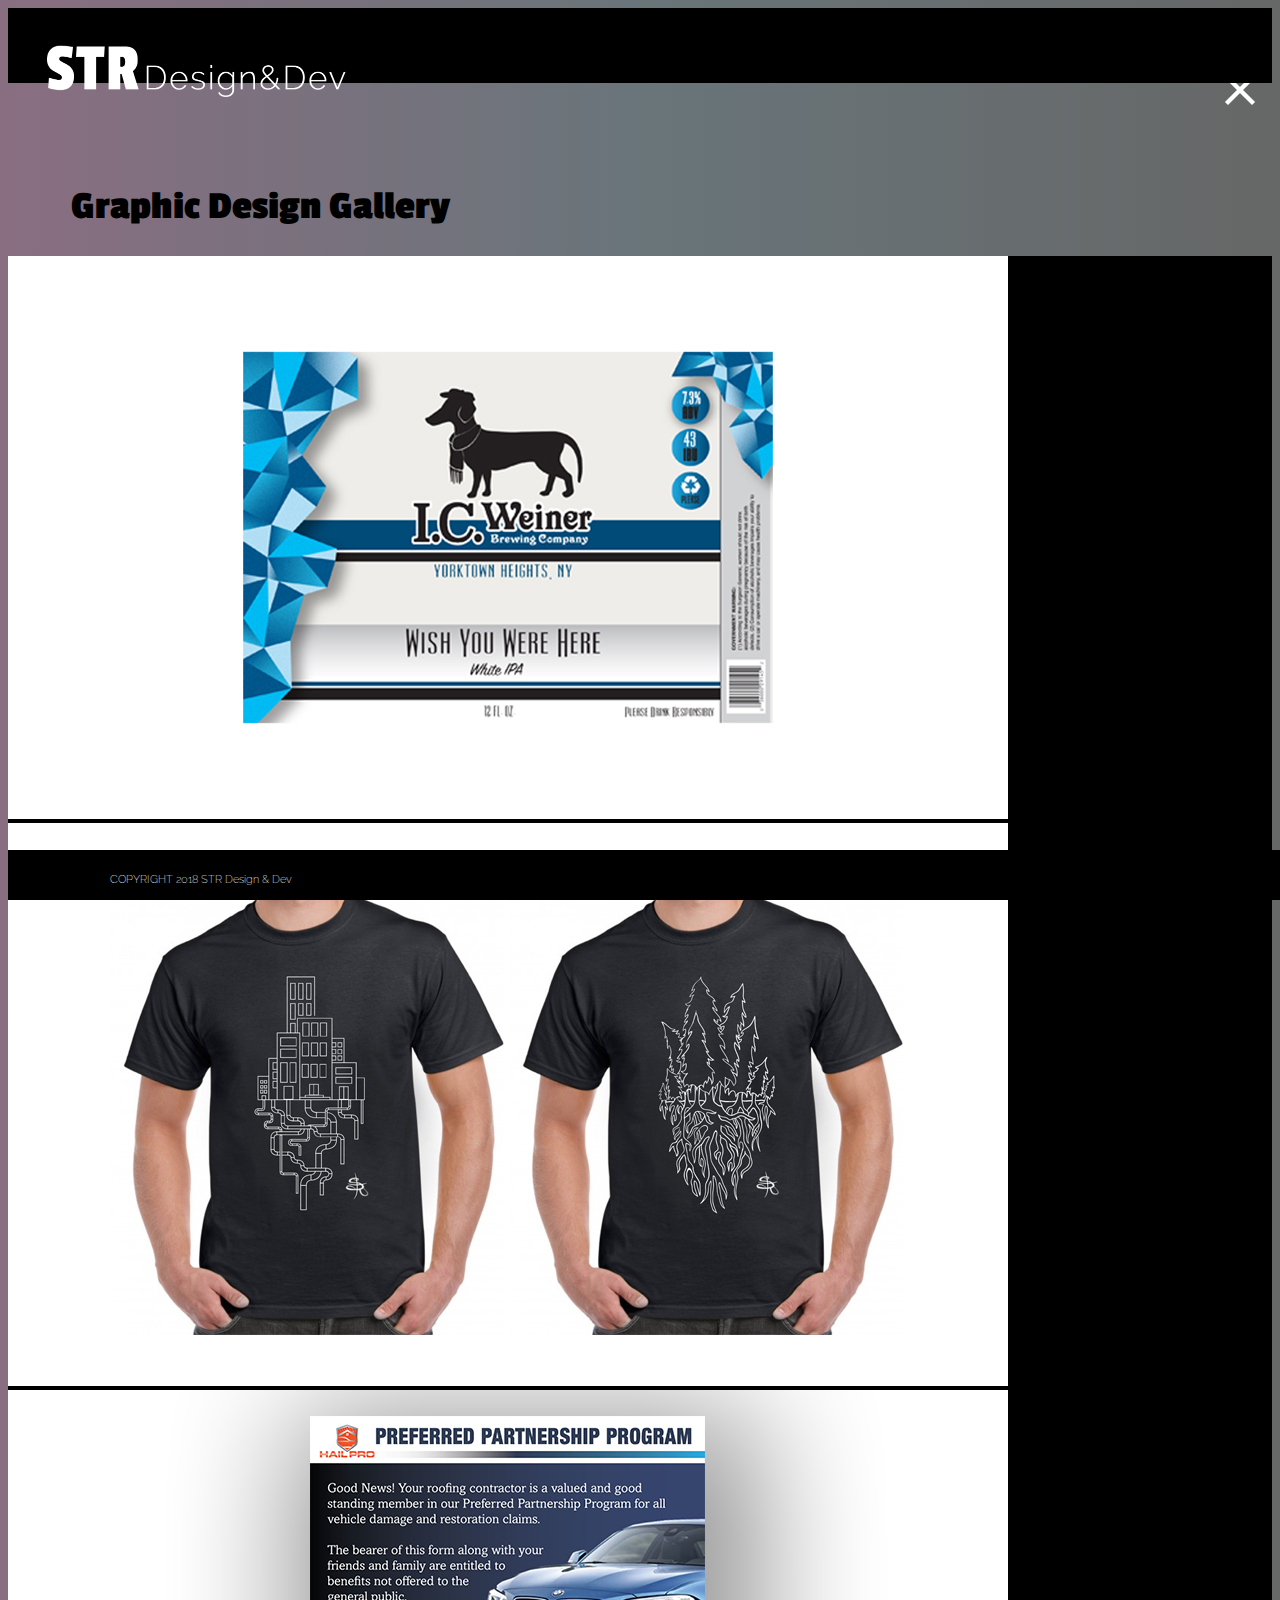
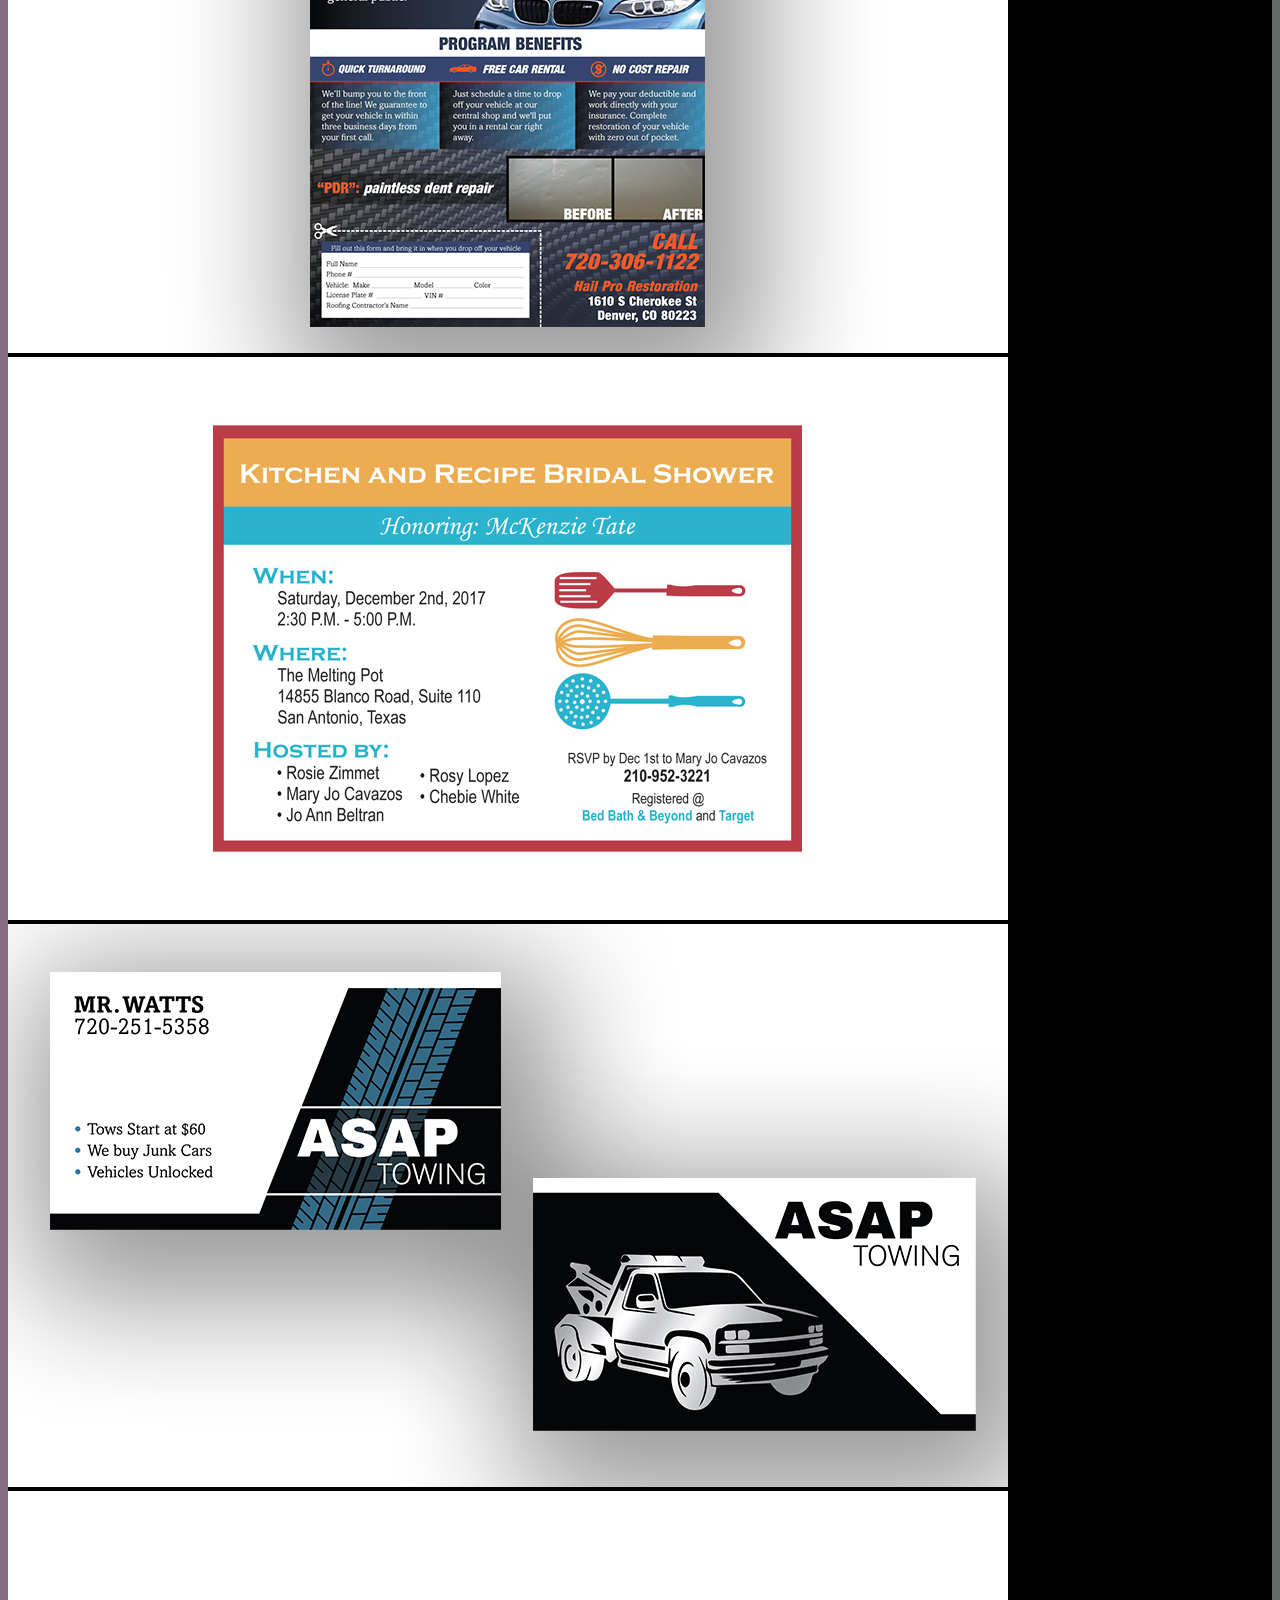
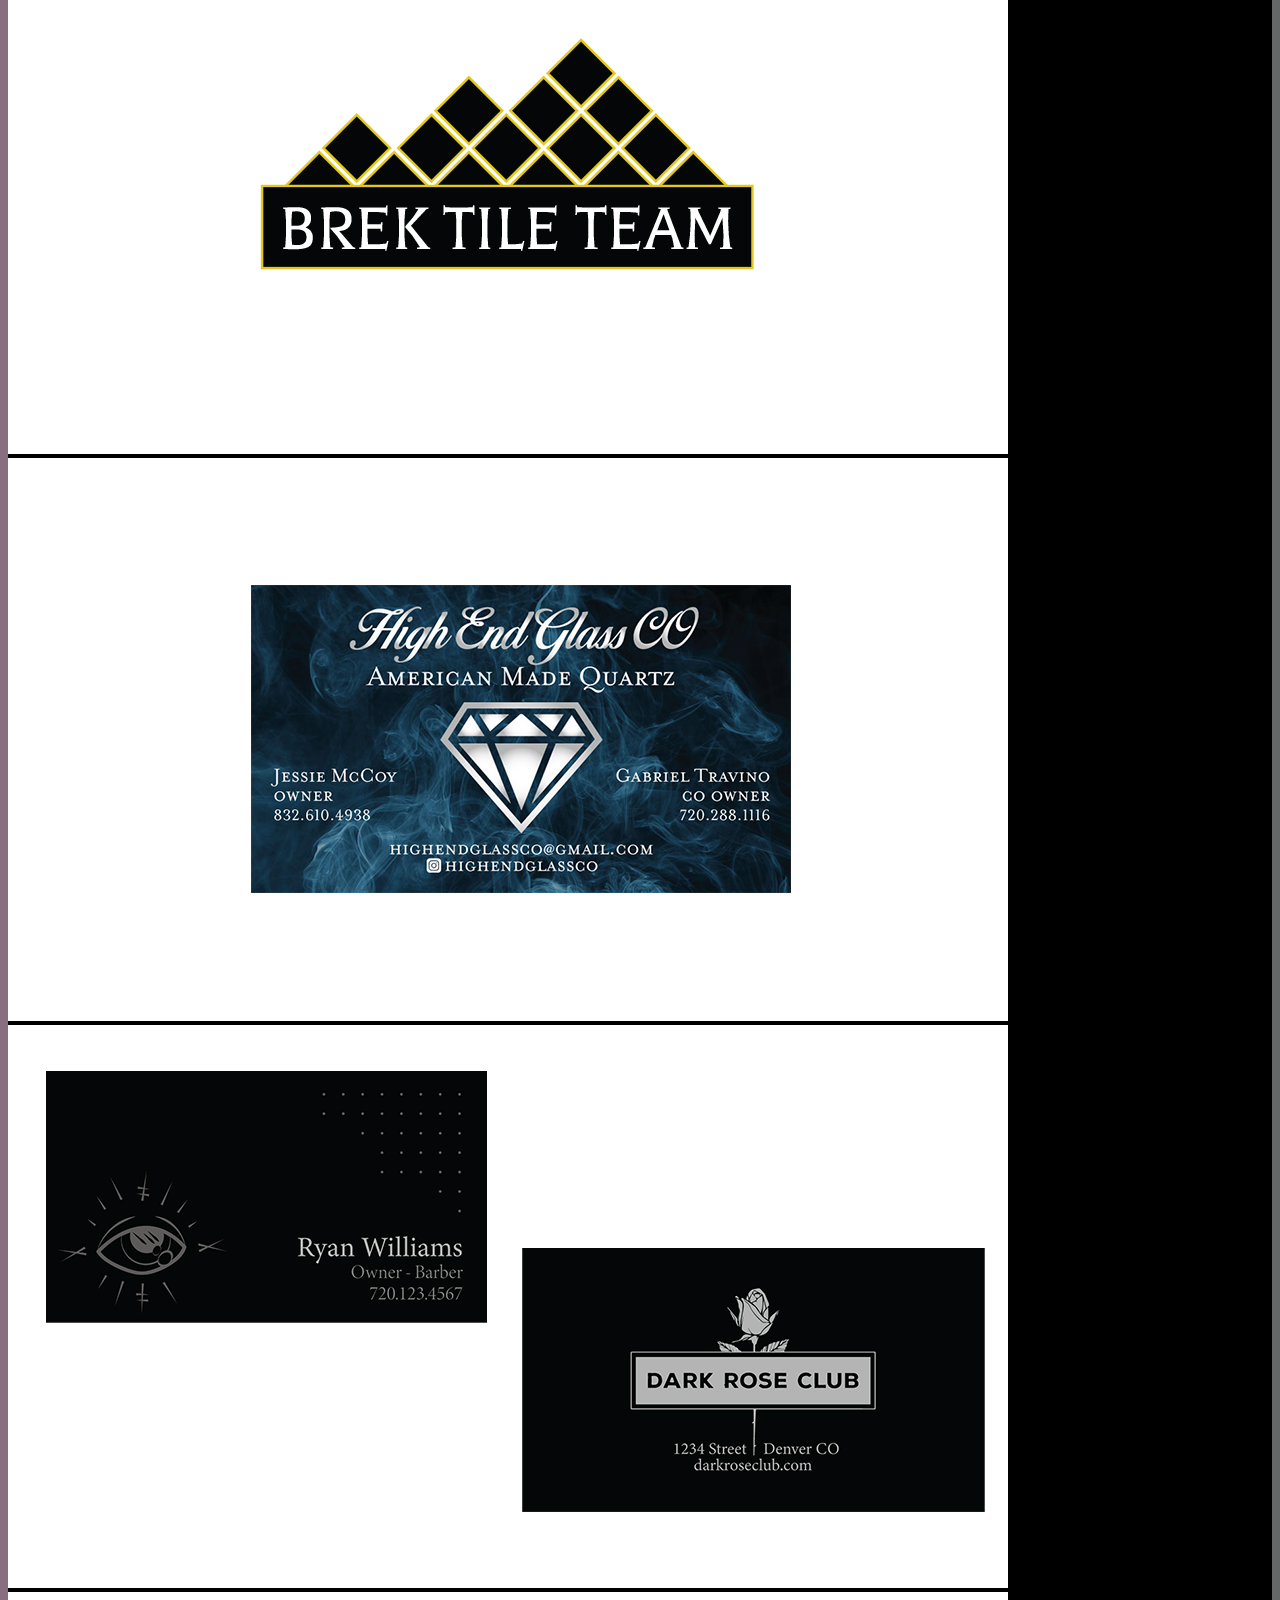
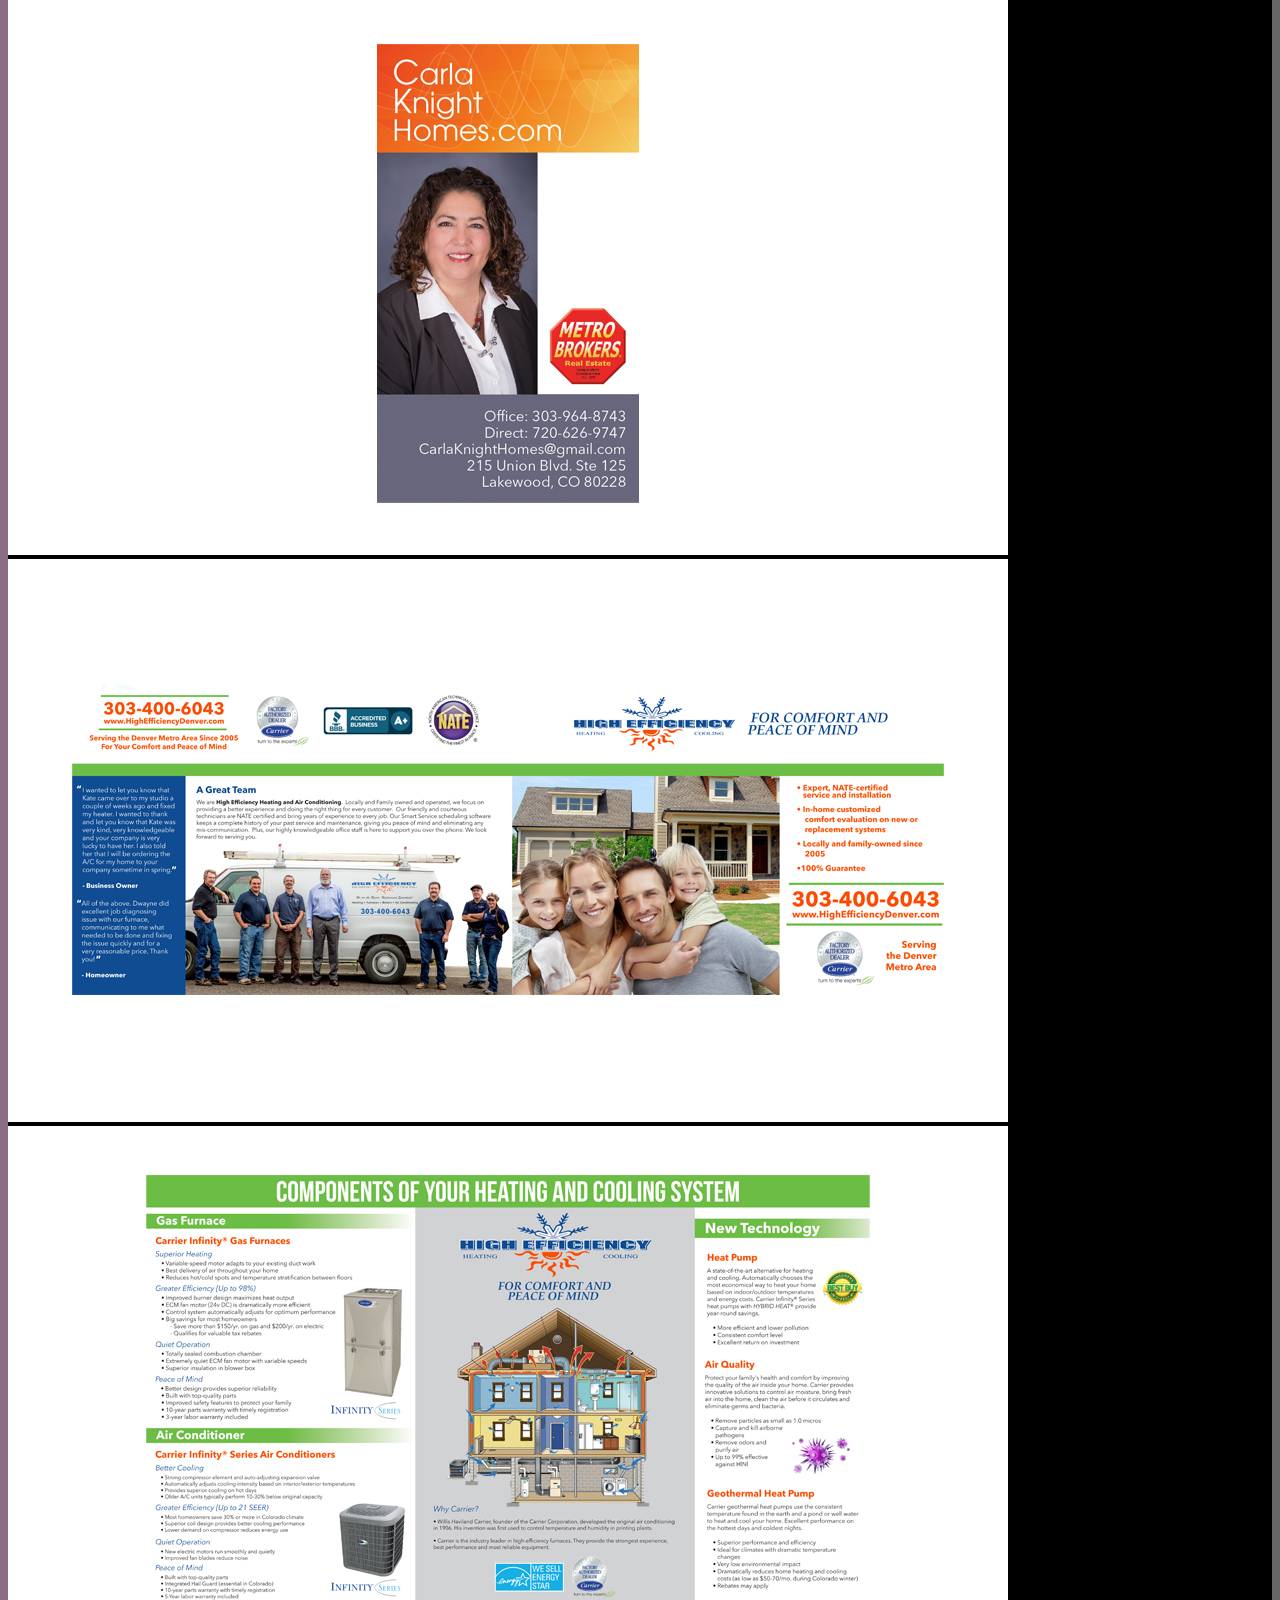
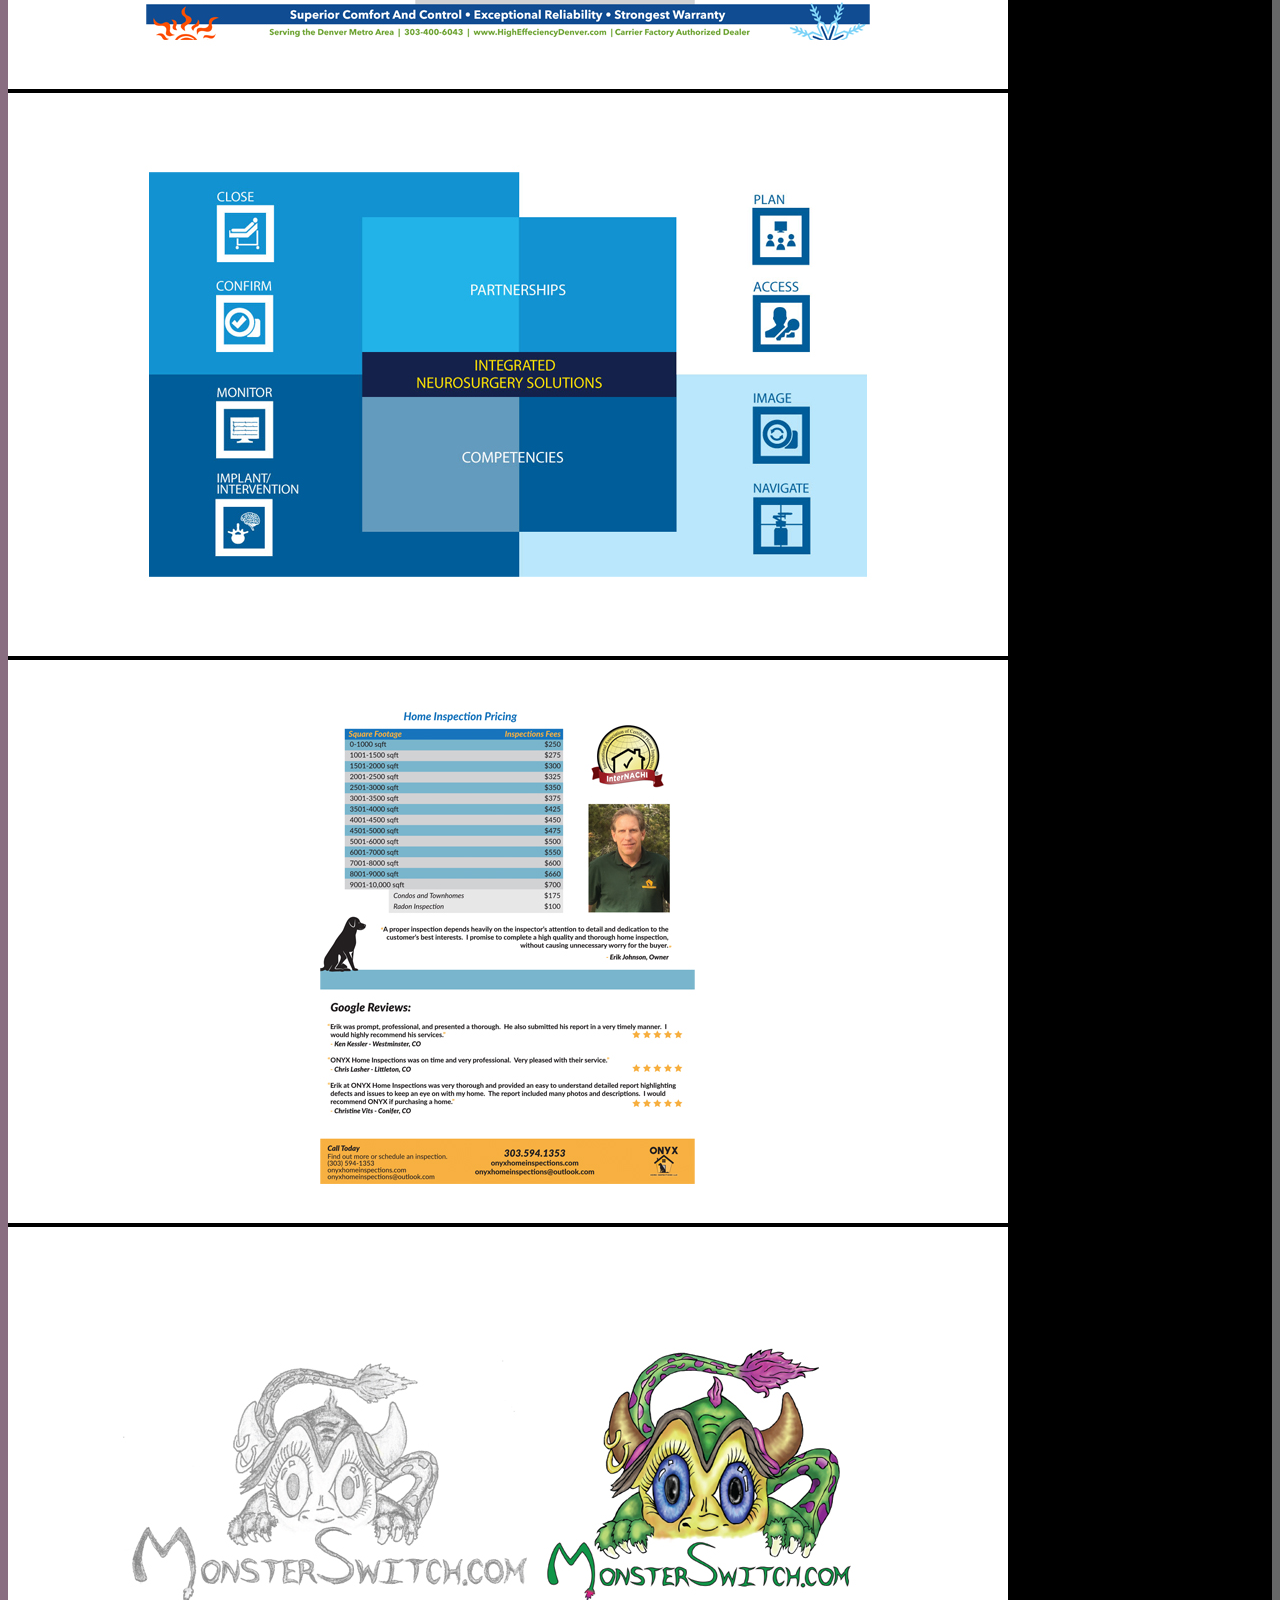
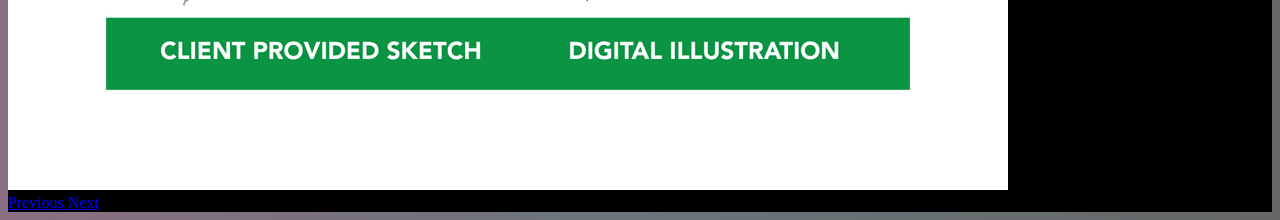
<file: graphicdesign.html>
<!DOCTYPE html>
<html lang="en">
  <head>
    <meta charset="utf-8">
    <meta http-equiv="X-UA-Compatible" content="IE=edge">
    <meta name="viewport" content="width=device-width, initial-scale=1">

    <title>STR - Graphic Design</title>


    <!-- bootstrap link -->
    <link rel="stylesheet" href="https://stackpath.bootstrapcdn.com/bootstrap/4.1.0/css/bootstrap.min.css" integrity="sha384-9gVQ4dYFwwWSjIDZnLEWnxCjeSWFphJiwGPXr1jddIhOegiu1FwO5qRGvFXOdJZ4" crossorigin="anonymous">
    <!-- font awesome link -->

    <link rel="stylesheet" href="https://use.fontawesome.com/releases/v5.2.0/css/all.css" integrity="sha384-hWVjflwFxL6sNzntih27bfxkr27PmbbK/iSvJ+a4+0owXq79v+lsFkW54bOGbiDQ" crossorigin="anonymous">

    <!-- I forget what these are -->
    <script src="https://oss.maxcdn.com/html5shiv/3.7.2/html5shiv.min.js"></script>
    <script src="https://oss.maxcdn.com/respond/1.4.2/respond.min.js"></script>

    <!-- google fonts -->
    <link href="https://fonts.googleapis.com/css?family=Passion+One|Raleway" rel="stylesheet">

    <!-- my custom css -->
    <link rel="stylesheet" href="css/styles.css">

    <!-- ScrollMagic -->

    <script type="text/javascript" src="js/lib/jquery.min.js"></script>
    <script type="text/javascript" src="js/lib/highlight.pack.js"></script>
    <script type="text/javascript" src="js/lib/modernizr.custom.min.js"></script>
    <script type="text/javascript" src="js/examples.js"></script>



  </head>

    <body>

      <!-- NAVIGATION_____________ -->

    <nav class="navbar navbar-expand-lg navbar-dark bg-dark fixed-top" role="navigation" id="navbar-example">

      <a class="navbar-brand" href="index.html">
        <img id="homelink" src="img/strblocklogowhite.png" href="#">
      </a>



    </nav>

    <div class="innercontent" id="external_page_pad">
      <h1>Graphic Design Gallery</h1>
      <a class="exit" href="index.html">
        <img src="img/exit.svg">
      </a>
    </div>

    <div id="carouselExampleIndicators" class="carousel slide" data-ride="carousel" data-interval="false">
      <div>
        <div class="carousel-inner">
          <div class="carousel-item active">
            <img class="d-block w-100" src="img/graphics/IC_Weiner.jpg">
          </div>
          <div class="carousel-item">
            <img class="d-block w-100" src="img/graphics/urban_v_nature_vector-05.jpg">
          </div>
          <div class="carousel-item">
            <img class="d-block w-100" src="img/graphics/PPP.jpg">
          </div>
          <div class="carousel-item">
            <img class="d-block w-100" src="img/graphics/Bridal_Shower_Invite_V.2_Proof.jpg">
          </div>
          <div class="carousel-item">
            <img class="d-block w-100" src="img/graphics/ASAP.jpg">
          </div>
          <div class="carousel-item">
            <img class="d-block w-100" src="img/graphics/btt.jpg">
          </div>
          <div class="carousel-item">
            <img class="d-block w-100" src="img/graphics/hegc.jpg">
          </div>
          <div class="carousel-item">
            <img class="d-block w-100" src="img/graphics/drc.jpg">
          </div>
          <div class="carousel-item">
            <img class="d-block w-100" src="img/graphics/Carla_Knight_Homes.jpg">
          </div>
          <div class="carousel-item">
            <img class="d-block w-100" src="img/graphics/HEHC_Brochure_Redesign_side1.jpg">
          </div>
          <div class="carousel-item">
            <img class="d-block w-100" src="img/graphics/HEHC_Brochure_Redesign_side2.jpg">
          </div>
          <div class="carousel-item">
            <img class="d-block w-100" src="img/graphics/med-something.jpg">
          </div>
          <div class="carousel-item">
            <img class="d-block w-100" src="img/graphics/OHI_Flyer.jpg">
          </div>
          <div class="carousel-item">
            <img class="d-block w-100" src="img/graphics/Monster_switch.jpg">
          </div>


        </div>
        <a class="carousel-control-prev" href="#carouselExampleIndicators" role="button" data-slide="prev">
          <span class="carousel-control-prev-icon" aria-hidden="true"></span>
          <span class="sr-only">Previous</span>
        </a>
        <a class="carousel-control-next" href="#carouselExampleIndicators" role="button" data-slide="next">
          <span class="carousel-control-next-icon" aria-hidden="true"></span>
          <span class="sr-only">Next</span>
        </a>
    </div>




<footer class="footer">
  <p>COPYRIGHT 2018 STR Design & Dev</p>
</footer>


      <!-- bootstrap core js -->

    <script src="https://stackpath.bootstrapcdn.com/bootstrap/4.1.0/js/bootstrap.min.js" integrity="sha384-uefMccjFJAIv6A+rW+L4AHf99KvxDjWSu1z9VI8SKNVmz4sk7buKt/6v9KI65qnm" crossorigin="anonymous"></script>
    <script src="https://code.jquery.com/jquery-3.3.1.slim.min.js" integrity="sha384-q8i/X+965DzO0rT7abK41JStQIAqVgRVzpbzo5smXKp4YfRvH+8abtTE1Pi6jizo" crossorigin="anonymous"></script>
    <script src="https://cdnjs.cloudflare.com/ajax/libs/popper.js/1.14.0/umd/popper.min.js" integrity="sha384-cs/chFZiN24E4KMATLdqdvsezGxaGsi4hLGOzlXwp5UZB1LY//20VyM2taTB4QvJ" crossorigin="anonymous"></script>


    <!-- jquery link -->

    <script src="js/localjqueryfull.js"></script>

    <!-- MY SCRIPTS -->

    <script src="js/colorband.js"></script>
    <script src="js/scripts.js"></script>
    <script type="text/javascript" src="js/tracking.js"></script>

  </body>

</html>
</file>
<file: css/styles.css>
/* GLOBAL STYLES___ */
.colorbarright, .colorbarleft, .rightwrapper, .leftwrapper{
  height: 101vh!important;
  min-height: 101%!important;
}

.html, .body{
  overflow-x: hidden;
}

.wrapper{
  overflow-x: hidden;
  height: 100%;
  width: 100%;
}

body{
  /* Permalink - use to edit and share this gradient: https://colorzilla.com/gradient-editor/#896e81+0,69757a+50,666767+100 */
  background: rgb(137,110,129); /* Old browsers */
  background: -moz-linear-gradient(left,  rgba(137,110,129,1) 0%, rgba(105,117,122,1) 50%, rgba(102,103,103,1) 100%); /* FF3.6-15 */
  background: -webkit-linear-gradient(left,  rgba(137,110,129,1) 0%,rgba(105,117,122,1) 50%,rgba(102,103,103,1) 100%); /* Chrome10-25,Safari5.1-6 */
  background: linear-gradient(to right,  rgba(137,110,129,1) 0%,rgba(105,117,122,1) 50%,rgba(102,103,103,1) 100%); /* W3C, IE10+, FF16+, Chrome26+, Opera12+, Safari7+ */
  filter: progid:DXImageTransform.Microsoft.gradient( startColorstr='#896e81', endColorstr='#666767',GradientType=1 ); /* IE6-9 */


}

p{
  font-family: 'Raleway', sans-serif;
  font-size: 1em;
  font-weight: 500;
  line-height: 1.5em;
}

h1{
  font-family: 'Passion One';
  font-size: 2.5em;
    color:black;
  /* line-height: .7; */
}
h2{
  font-family: 'Passion One';
  font-size: 1.9em;
  margin-bottom: 0!important;
  color:black;
    line-height: 1em;
    font-weight: 500;
    padding-top:15px;
}
h3 {
  font-family: 'Raleway', sans-serif;
  font-weight: 200;
  font-size: 1.2em;
}

h4 {
  font-family: 'Raleway', sans-serif;
  font-weight: 200;
  font-size: .7em;
}

label{
  font-family: 'Raleway', sans-serif;
  font-weight: 200;
  font-size: .9em;
}

.separator{
  border-top: 1px solid black;
  min-height:10px;
}

.innercontent{
  padding-left: 5%;
  padding-right: 5%;
  /* background-image: url("../img/cloudback.jpg"); */
  height: 100%;
  background-attachment: fixed;
  background-position: center;
  background-repeat: no-repeat;
  background-size: cover;
}

/* @media (max-width: 600px){
  .innercontent{
    margin-right: 5%;
    margin-left: 5%;
  }
} */


.row{
  margin: 0!important;
}


.col, .col-1, .col-10, .col-11, .col-12, .col-2, .col-3, .col-4, .col-5, .col-6, .col-7, .col-8, .col-9, .col-auto, .col-lg, .col-lg-1, .col-lg-10, .col-lg-11, .col-lg-12, .col-lg-2, .col-lg-3, .col-lg-4, .col-lg-5, .col-lg-6, .col-lg-7, .col-lg-8, .col-lg-9, .col-lg-auto, .col-md, .col-md-1, .col-md-10, .col-md-11, .col-md-12, .col-md-2, .col-md-3, .col-md-4, .col-md-5, .col-md-6, .col-md-7, .col-md-8, .col-md-9, .col-md-auto, .col-sm, .col-sm-1, .col-sm-10, .col-sm-11, .col-sm-12, .col-sm-2, .col-sm-3, .col-sm-4, .col-sm-5, .col-sm-6, .col-sm-7, .col-sm-8, .col-sm-9, .col-sm-auto, .col-xl, .col-xl-1, .col-xl-10, .col-xl-11, .col-xl-12, .col-xl-2, .col-xl-3, .col-xl-4, .col-xl-5, .col-xl-6, .col-xl-7, .col-xl-8, .col-xl-9, .col-xl-auto {

    padding-left: 0px;
}

#bio{
  padding-left: 15px!important;
}

/* NAVIGATION */


#aboutsection{
  background: white;
}


.navbar{
  background-color: black!important;
  max-height: 75px!important;
  z-index: 12;
  padding-left: 0!important;
  position: relative;
  flex-wrap: initial;
}


.hamburger {
  width: 2em;
  height: 2em;
  vertical-align: middle;
  float: right;
  background: no-repeat center center;
  background-size: 100% 100%;
  background-image: url("../img/toggler.svg");
  position: fixed;
  right: 3%;
}

/* @media (min-width: 600px){
  .hamburger{
    display: none!important;
  }
} */

.navbar-toggler{
  padding-right: 0!important;
}

.navbar-brand{
  margin-left:3%;
  padding-left: 0!important;
}

.navbar-brand_back{
  margin-left: 5%;
  padding-left: 0!important;
}

.exit{
  width:40px;
  position:absolute;
  top:70px;
  right:20px
}

.navbar-brand img{
  width: 300px;
  height: auto;
  padding-top: 25px;
}

.rightmenu_mobile{
  height: 100%;
  width: 0%;
  background-color: black;
  position: fixed;
  padding-top: 50px;
  z-index: 15;
  right: 0;
  top: 0;
}

.rightmenu{
  height: 100%;
  width: 11%;
  background-color: black;
  position: fixed;
  padding-top: 50px;
  z-index: 15;
  right: 0;
}

/* @media (min-width: 600px) {
  .rightmenu_mobile{
    display: none;
  }
  .rightmenu{
    display: block;
  }
}

@media (max-width: 599px) {
  .rightmenu{
    display: none;
  }
  .rightmenu_mobile{
    display: block;
  } */
}


.menurightitem{
  width: 60%;
  margin-left: 25%;
  margin-right: auto;
  text-align: center;
}

.menurightitem h2{
  font-size: .7em;
  font-weight: 200;
  color: white;
  text-align: center;
  line-height: 1.2em;
  font-family: 'Raleway', sans-serif;
}



.rightwrapper{
  width: 12%;
  float: right;
  position: relative;
}

.leftwrapper{
  width: 7%;
  float: left;
  position: relative;
}

/* INTRO  */

.introcontent{
  height: 25%;
  /* padding: 60px 0px 0px 10px!important; */
  z-index: 1;
  position: absolute;
  margin-top: 50px;
  background-position: center;
  background-attachment: fixed;
}

.introcontent h1{
  font-size: 3em;
}


.boxstyle{
  padding-top: 30px;
  background: white;
  border: 12px double black;
  padding: 7px;
}

.boxstyle h2{
  padding-top:0px;

}

.boxstyle2{

  background: white;
  border: 6px double black;
  padding: 0px 0px 0px 7px;
}


.introcontent2{
  height: 25%;
  padding: 60px 0px 0px 10px!important;
  z-index: 1;
  position: absolute;
  width:76%;
  display: none;
}

.introcontent h3{
  padding-top: 5px;
}

.introcontent h1{
  padding-top: 5px;
  line-height: .7em;
}

.introcontent2 h3{
  padding-top: 5px;
}

.introcontent2 h1{
  padding-top: 5px;
  line-height: .7em;
}


/* WORK CATEGORIES */

.workcategories{
  padding-bottom: 100px;
  margin-right: auto;
  margin-top: 215px;
  /* z-index: 1; */
}


.workheader{
  display: inline-block;
}




@media (min-width: 600px){
  .introcontent h3{
    font-size: 1.3em;
  }
  .introcontent h4{
    font-size: 1em;
  }
  .introcontent2 h3{
    font-size: 1.3em;
  }
  .introcontent2 h4{
    font-size: 1em;
  }
}


.workitemwrappermenu{
  margin-top:10px;
  cursor:pointer;
  text-align: center;
}

@media (max-width: 600px){
  .workitem{
    width:33%;
    margin-right: auto;
    padding: 5px!important;
  }
  .workitem h2{
    font-size: 1.2em;;
  }
  .workcategories{
    margin-top: 250px!important;
  }
  p{
    font-size: .8em;
  }
}

@media (max-width: 565px){
  .bar_border{
    width: 175px!important;
  }
}

@media (min-width: 1020px){
  .bar_border{
    width: 500px!important;
  }
}

.workitemwrapper img{
  width: 100%;
  margin-right: auto;
}

.workitem{
  padding:10px;
}

.projectimg{
  padding: 20px;
}

.projectbutton {
    padding: 10px;
      /* Permalink - use to edit and share this gradient: https://colorzilla.com/gradient-editor/#874774+0,3f6777+50,296666+100 */
    background: #874774; /* Old browsers */
    background: -moz-linear-gradient(-45deg,  #874774 0%, #3f6777 50%, #296666 100%); /* FF3.6-15 */
    background: -webkit-linear-gradient(-45deg,  #874774 0%,#3f6777 50%,#296666 100%); /* Chrome10-25,Safari5.1-6 */
    background: linear-gradient(135deg,  #874774 0%,#3f6777 50%,#296666 100%); /* W3C, IE10+, FF16+, Chrome26+, Opera12+, Safari7+ */
    filter: progid:DXImageTransform.Microsoft.gradient( startColorstr='#874774', endColorstr='#296666',GradientType=1 ); /* IE6-9 fallback on horizontal gradient */
    border-radius: 10px;
    border: 2px solid white;
    box-shadow: 0 4px 8px 0 rgb(0 0 0 / 20%), 0 6px 20px 0 rgb(0 0 0 / 19%);
    text-align: center;
    float: right;
    color: white;
    margin-top: 10px;
    margin-right: -15px;
    font-size: 1.2em;
    margin-bottom: 20px!important;
}

.closebutton {
    text-align: center;
    float: right;
    position: absolute;
    top: 25px;
    right: 30px;
    z-index: 100;
    width: 30px;
    height: auto;
}


.pad-left-15{
  padding-left: 15px
}

.relative{
  position: relative;
}


/* work category images */
/*
#dev{
  background: url("../img/deviconcolor.svg"), url("../img/colorback.jpg");
  background-size: cover;
  background-position: center;
}

#ux{
  background-image: url("../img/uxiconcolor.svg"), url("../img/colorback.jpg");
  background-size: cover;
  background-position: center;
}

#des{
  background-image: url("../img/designiconcolor.svg"), url("../img/colorback.jpg");
  background-size: cover;
}

#games{
  background-image: url("../img/gamesiconcolor.svg"), url("../img/colorback.jpg");
  background-size: cover;
} */

#color_back{
  background-image: url("../img/colorback.jpg");
  background-size: cover;
}


.active_icon img{
  opacity: 0!important;
}

/* FOOTER */

.portfolio{
  /* background: white; */
  z-index: 10;
  position: relative;
}

.footer{
  background-color: black;
  color: white;
  padding-left: 8%;
  padding-top: 10px;
  height: 40px;
  bottom: 0;
  position: fixed;
  z-index: 20;
  overflow: hidden;
  width: 100%;
}

.footer p{
  font-weight: 200;
  font-size: .7em;
}


.section_wrapper{
  z-index: 5;
  width: 100%;
  padding-right: 5%;
  padding-left: 5%;
  padding-top: 30px;
  padding-bottom: 30px;
}

.bottom-section{

  border-top: 40px solid black;
}

}
.form-group .col-lg-4 .col-md-6{
  padding-left: 0px;
}

.heading_wrapper{
  width: 100%;
  background: black;
  color: white;
  padding-left: 6%;
  padding: 10px 0px 10px 6%;
}

.heading_wrapper h2{
  font-size: 2em;
  line-height: .7em;
  color: white;
  padding-top:15px;
}

.portfolio h2{
  padding-bottom:10px;
}


.section_wrapper img{
  width: 100%;
  height: auto;
}


#contactform{
  width: 100%;
}

.sticky {
  position: fixed;
  width: 100%;
  top: 0px;
  z-index:2;
}

/* .rollout {
  position: relative;
  width: 100%;
  top: 50px;
  z-index: 0;
} */

#project_unstick{
  height: 1px;
}

.padme{
  padding-top: 100px!important;
}

.padme_page_issolated{
  padding-top: 150px;
}

#skills_table {
  width: 100%;
  height: auto;
  display: inline-block;
}

.bar_border{
  border: 1px solid black;
  /* margin-top: 2px; */
  /* margin-bottom: 2px; */
  width: 400px;
  margin-left: 20px;
  /* height: 5px; */
}

#skills_table td{
   padding: 5px;
   font-family: 'Raleway', sans-serif;
   font-size: .8em;
}


.inner_skills{
  background: rgb(137,110,129); /* Old browsers */
  background: -moz-linear-gradient(left,  rgba(137,110,129,1) 0%, rgba(105,117,122,1) 50%, rgba(102,103,103,1) 100%); /* FF3.6-15 */
  background: -webkit-linear-gradient(left,  rgba(137,110,129,1) 0%,rgba(105,117,122,1) 50%,rgba(102,103,103,1) 100%); /* Chrome10-25,Safari5.1-6 */
  background: linear-gradient(to right,  rgba(137,110,129,1) 0%,rgba(105,117,122,1) 50%,rgba(102,103,103,1) 100%); /* W3C, IE10+, FF16+, Chrome26+, Opera12+, Safari7+ */
  filter: progid:DXImageTransform.Microsoft.gradient( startColorstr='#896e81', endColorstr='#666767',GradientType=1 ); /* IE6-9 */
  width: 0%;
  color: rgba(0, 0, 0, 0);
}

#mepic{
  margin-top: 10%;
  margin-bottom: 10%;
  margin-right: 10px;
}




#external_page_pad{
  padding-top: 75px;
}

#TMA_invison{
  margin-left: 20%;
  margin-right: 20%;
  margin-top: 5%;
  margin-bottom: 5%;
}

#made_with_invsion img{
  padding-top: 50%;
  margin-right: 25%;
}

#tma_screen img{
  width: 50%;
  float: right;
  margin: 30px 0px;
}


#messagethanks{
  display: none;
  margin-top: 25px;
  margin-bottom: 50px;
}

.textarea label{
  display: block;
}


.btn-submit{
  background-color: black!important;
  border: none;
  float: right;
  margin-right: 35px;
  margin-top: 15px;
  margin-bottom: 15px;
}

#message_pad{
  padding-right: 35px!important;
}

.msgarea{
  padding-top: 25px;
  padding-bottom: 25px;
}

.form-control{
  border-radius: 0!important;
  border: .1px solid black;
}

.form-control:focus{
  border-color: black;
  box-shadow: 5px 15px 5px #aaaaaa;
}

#center_row{
  padding-top: 50px;
  padding-bottom: 80px;
}

input {
    border: none;
    width: 250px;
    font-family: 'Raleway', sans-serif;;
    padding-top: none;
    display: inline-block;
    background:rgba(0, 0, 0, 0);
    font-weight: 300;
    font-size: 1.3em;
}

/* button{
  background-color: black!important;
  border: none;
  color: white;
  display: inline;
  font-family: 'Raleway', sans-serif;
  font-weight: 200;
  font-size: .9em;
  width:100px;
  border-radius: 5px;
  cursor: pointer;
} */

#contact_pad{
  padding-top: 50px;
}

#contactsection{
  margin-top: 20px;
  margin-bottom: 20px;
}

.margin30bottom{
  margin-bottom:30px!important;
}

.kill{
  position: absolute;
visibility:hidden;
display:none;
}

@media (max-width: 600px){
  .hide-mobile{
    display:none;
  }
}

.h1white{
  color: white;
  text-shadow: 2px 2px 4px #000000;
}

/* .modal-backdrop {
    z-index: 5;
    opacity: .8;
} */

.modal-body {
  padding: 0px;
}

.carousel-inner {
    width: 100%;
    margin-left: 0%;
}

.carousel {
  background: black;
}

.modal-dialog {
    margin: 0!important;
}

@media (min-width: 576px){
.modal-dialog {
    max-width: 850px!important;
    margin: auto!important;
  }
}

.carousel_controls_flex{
  display: flex;
  flex-direction: row;
  justify-content: space-evenly;
}

.modal-open .modal {
    display: flex!important;
    align-items: center;
}

.modal{
  padding-right: 0px!important;
}

.carousel-indicators{
  position: fixed;
}

.carousel-control-next, .carousel-control-prev {
    z-index: 100;
    margin-top: 100px;
}

/* .carousel-item img{
  max-height: 500px;
} */

.carousel-caption{
  background-color: rgb(66 66 66);
  padding:10px;
  right: 0%;
  bottom: 0px;
  left: 0%;
  position:relative;
  margin-bottom: 100px;
  text-align: left;
}



.carousel-indicators li {
    border-top: 0px solid transparent;
    border-bottom: 0px solid transparent;
    width: 0px;
}

.hideme{
  height: 0px;
}
</file>
